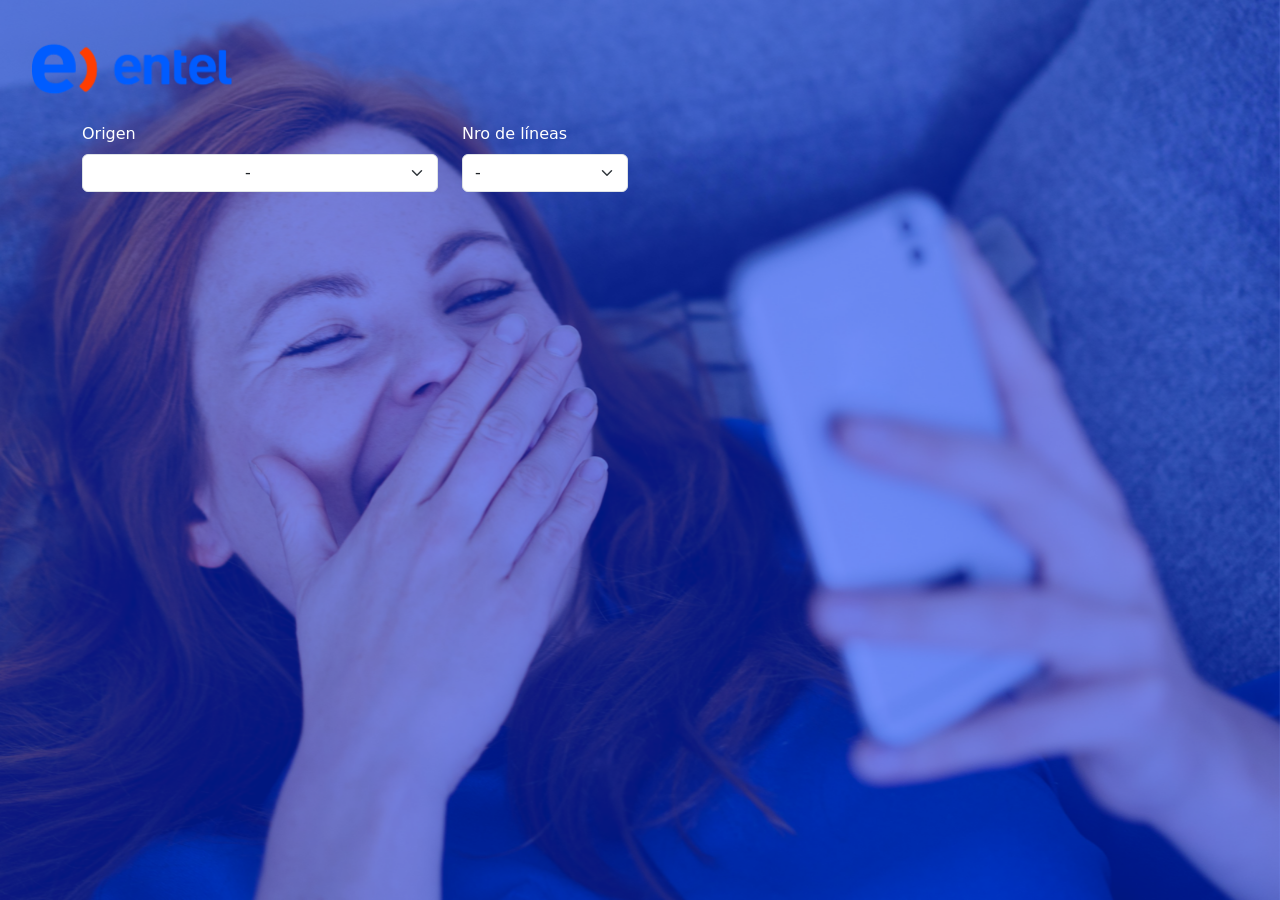
<file: downselling/index.html>
<!DOCTYPE html>
<html lang="es">

<head>
    <meta charset="UTF-8" />
    <meta http-equiv="X-UA-Compatible" content="IE=edge" />
    <meta name="viewport" content="width=device-width, initial-scale=1.0" />
    <link rel="icon" type="image/x-icon" href="/images/favicon.ico" />
    <title>Entel - Downselling (Plan familia)</title>
    <link rel="stylesheet" href="https://cdn.jsdelivr.net/npm/bootstrap@5.3.0-alpha1/dist/css/bootstrap.min.css" />
    <link rel="stylesheet" href="https://cdnjs.cloudflare.com/ajax/libs/font-awesome/6.2.1/css/all.min.css" />
    <link rel="stylesheet" href="css/index.css" />
</head>

<body>
    <header>
        <div class="background"></div>

        <nav class="navbar">
            <img src="images/logo.png" class="logo" alt="Entel" />
        </nav>

        <section class="formulario container">
            <form>
                <div class="row">
                    <div class="col-sm-4 mb-3">
                        <label for="origen_nombre" class="form-label text-white">Origen</label>

                        <select name="origen_nombre" class="form-select" id="origen_nombre"></select>
                    </div>

                    <div class="col-sm-2">
                         <label for="numero_lineas" class="form-label text-white">Nro de líneas</label>

                        <select name="numero_lineas" class="form-select" id="numero_lineas"></select>
                    </div>
                </div>

                <div class="row" id="destinos"></div>
            </form>
        </section>
    </header>

    <script src="https://cdn.jsdelivr.net/npm/bootstrap@5.3.0-alpha1/dist/js/bootstrap.bundle.min.js"></script>
    <script src="scripts/lib/dselect.js"></script>
    <script type="module" src="./scripts/index.js"></script>
</body>

</html>
</file>
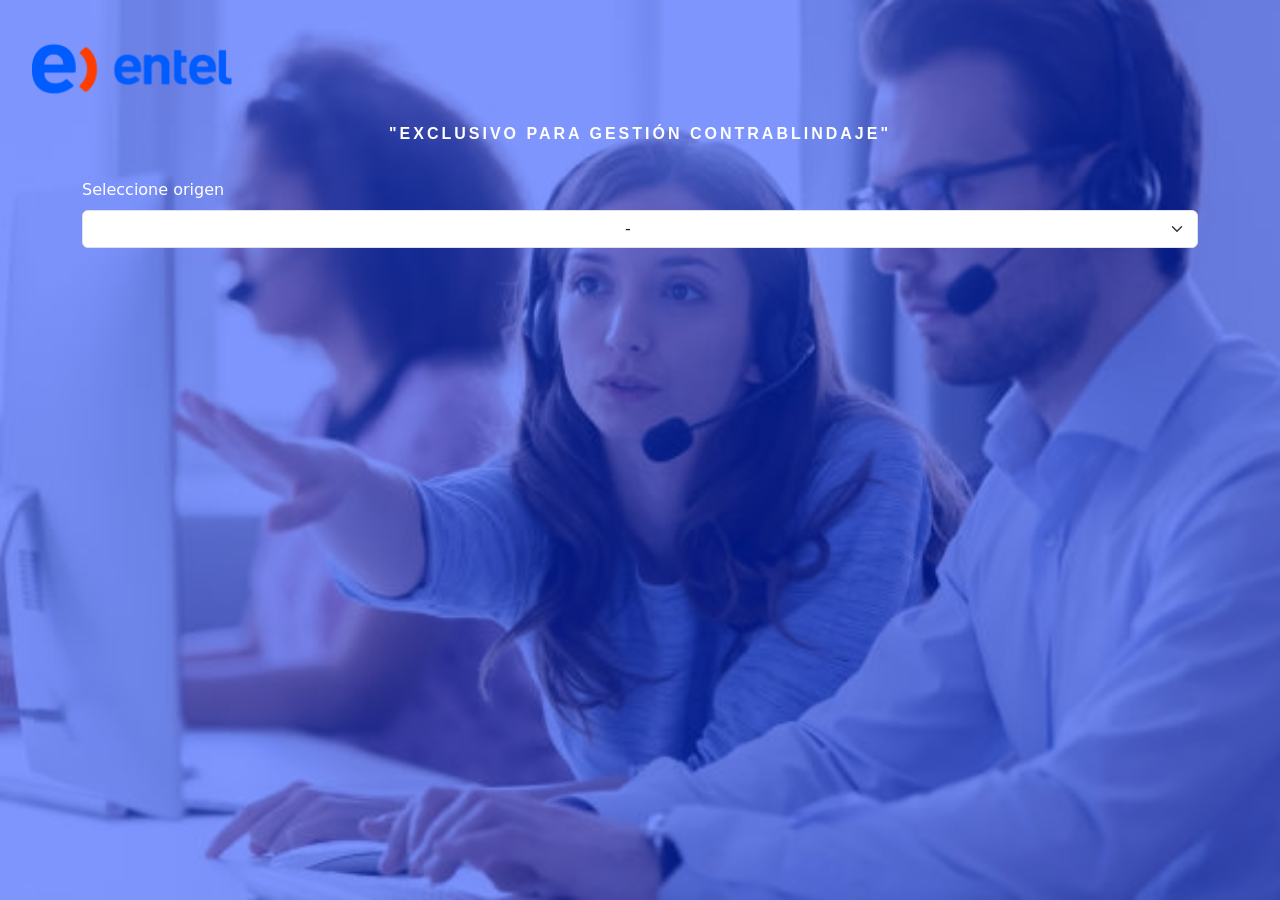
<file: web_regular/index.html>
<!DOCTYPE html>
<html lang="es">

<head>
  <meta charset="UTF-8" />
  <meta http-equiv="X-UA-Compatible" content="IE=edge" />
  <meta name="viewport" content="width=device-width, initial-scale=1.0" />
  <link rel="icon" type="image/x-icon" href="/images/favicon.ico" />
  <title>Contrablindaje - Downselling Monolínea</title>
  <link href="https://cdn.jsdelivr.net/npm/bootstrap@5.3.0-alpha1/dist/css/bootstrap.min.css" rel="stylesheet" />
  <link rel="stylesheet" href="https://cdnjs.cloudflare.com/ajax/libs/font-awesome/6.2.1/css/all.min.css" />
  <link rel="stylesheet" href="css/index.css" />
</head>

<body>
  <header>
    <div class="background"></div>

    <nav class="navbar">
      <img src="images/logo.png" class="logo" alt="Entel" />
    </nav>

    <p class="hero__subtitle">"Exclusivo para Gestión Contrablindaje"</p>

    <section class="formulario container">
      <form id="formulario_web">
        <div class="mb-3">
          <label class="form-label text-white">Seleccione origen</label>

          <select name="origen_id" class="form-select" id="origen_id"></select>
        </div>

        <div class="row opciones"></div>
      </form>
    </section>
  </header>

  <script src="https://cdn.jsdelivr.net/npm/bootstrap@5.3.0-alpha1/dist/js/bootstrap.bundle.min.js"></script>
  <script src="scripts/lib/dselect.js"></script>
  <script type="module" src="scripts/index.js"></script>
</body>

</html>
</file>
<file: downselling/css/index.css>
header {
    background: rgba(0, 46, 255, .5);
    min-height: 100vh;
    padding: 1rem;
}

.background {
    background-image: url("../images/background.jpg");
    background-size: cover;
    background-repeat: no-repeat;
    background-position: center center;
    background-attachment: fixed;
    min-width: 100%;
    min-height: 100%;
    position: fixed;
    right: 0;
    bottom: 0;
    z-index: -100;
}

.navbar {
    padding: 1rem;
}

.logo {
    width: 200px;
}

.text-primary {
    color: #002EFF !important;
}

.opcion:hover {
    background-color: rgba(255, 60, 0, .8);
}

.opcion:hover * {
    color: #fff;
}

.card-sm {
    border-radius: 5px;
    padding: .5rem;
}

.bg-cyan--transparent {
    background-color: rgba(0, 173, 138, .650);
}

.bg-orange--transparent {
    background-color: rgba(255, 60, 0, .650);
}

.card-title {
    color: rgb(0, 0, 0);
    font-size: 1.5rem;
    margin-bottom: 3rem;
}

.card-subtitle {
    color: rgb(70, 70, 70);
    font-size: 1.2rem;
    margin-bottom: 2rem;
}

.card-subtitle-2 {
    color: rgb(130, 130, 130);
    font-size: 1rem;
    margin-bottom: 1rem;
}

.paragraph-light {
    font-weight: 300;
    font-size: 1rem;
    text-align: justify;
}

.list-light {
    list-style: none;
    padding: 0 0 0 1rem;
}

.item-light {
    color: rgb(150, 150, 150);
    font-style: italic;
    font-size: 1rem;
    font-weight: 400;
    margin-bottom: .5rem;
}

.icon {
    width: 20px;
    height: 20px;
}

.border-orange {
    border-color: #ff560a !important;
}

.text-orange {
    color: #ff560a !important;
}
</file>
<file: web_regular/css/index.css>
header {
    background: rgba(0, 46, 255, .5);
    min-height: 100vh;
    padding: 1rem;
}

.background {
    background-image: url("../images/background.jpg");
    background-size: cover;
    background-repeat: no-repeat;
    background-position: center center;
    background-attachment: fixed;
    min-width: 100%;
    min-height: 100%;
    position: fixed;
    right: 0;
    bottom: 0;
    z-index: -100;
}

.navbar {
    padding: 1rem;
}

.logo {
    width: 200px;
}

.text-primary {
    color: #002EFF !important;
}

.opcion:hover {
    background-color: rgba(255, 60, 0, .8);
}

.opcion:hover * {
    color: #fff;
}

.card-sm {
    border-radius: 5px;
    padding: .5rem;
}

.bg-cyan--transparent {
    background-color: rgba(0, 173, 138, .650);
}

.bg-orange--transparent {
    background-color: rgba(255, 60, 0, .650);
}

.card-title {
    color: rgb(0, 0, 0);
    font-size: 1.5rem;
    margin-bottom: 3rem;
}

.card-subtitle {
    color: rgb(70, 70, 70);
    font-size: 1.2rem;
    margin-bottom: 1rem;
}

.card-subtitle-2 {
    color: rgb(130, 130, 130);
    font-size: 1rem;
    margin-bottom: 1rem;
}

.list-light {
    list-style: none;
    padding: 0 0 0 1rem;
}

.item-light {
    color: rgb(150, 150, 150);
    font-style: italic;
    font-size: 1rem;
    font-weight: 400;
    margin-bottom: .5rem;
}

.icon {
    width: 20px;
    height: 20px;
}

.hero__subtitle {
    color: #fff;
    font-size: 1rem;
    font-weight: 800;
    font-family: 'Raleway', sans-serif;
    letter-spacing: 3px;
    text-align: center;
    text-transform: uppercase;
    margin-bottom: 2rem;
}

.hero__list {
    color: #fff;
    list-style: none;
    font-size: .8rem;
    font-weight: 800;
    letter-spacing: 3px;
    text-align: justify;
    text-transform: uppercase;
    margin: 0 0 2rem 0;
    padding: 0;
}

.hero__list li {
    margin-bottom: 1rem;
}
</file>
